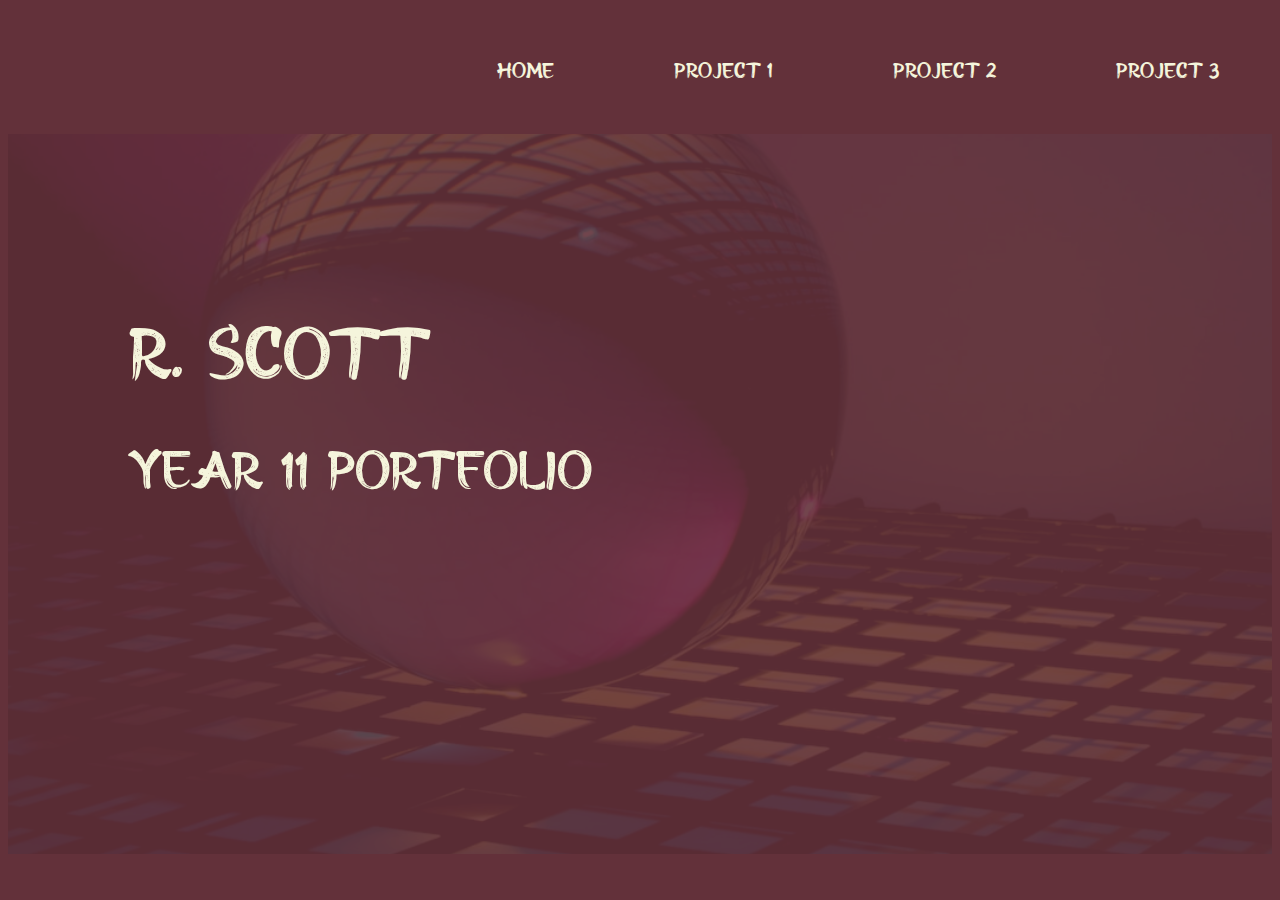
<file: index.html>
<!DOCTYPE html>
<html lang="en">

<head>
    <meta charset="UTF-8">
    <meta name="viewport" content="width=device-width, initial-scale=1.0">
    <title>Year 11 Portfolio</title>
    <link rel="stylesheet" href="style.css"/>
</head>

<body>

    <header>
        <!-- ***** Navigation Bar ***** -->
        <div class="row">
            <nav class="nav" role="navigation">
                <ul class="nav__items">
                    <li class="nav__item"><a href="index.html" class="nav__link">Home</a></li>
                    <li class="nav__item"><a href="project1.html" class="nav__link">Project 1</a></li>
                    <li class="nav__item"><a href="project2.html" class="nav__link">Project 2</a></li>
                    <li class="nav__item"><a href="project3.html" class="nav__link">Project 3</a></li>
                </ul>
            </nav>
        </div>
    </header>

    <main>

        <!-- ***** Title ***** -->
        <div class="header">
            <div class="header__cover">
            <div class="header__text">
                <!-- Put your name here -->
                <h1>R. Scott</h1>
                <h2>Year 11 Portfolio</h2>
            </div>
        </div>
        </div>

     
  
    </main>

</body>

</html>
</file>
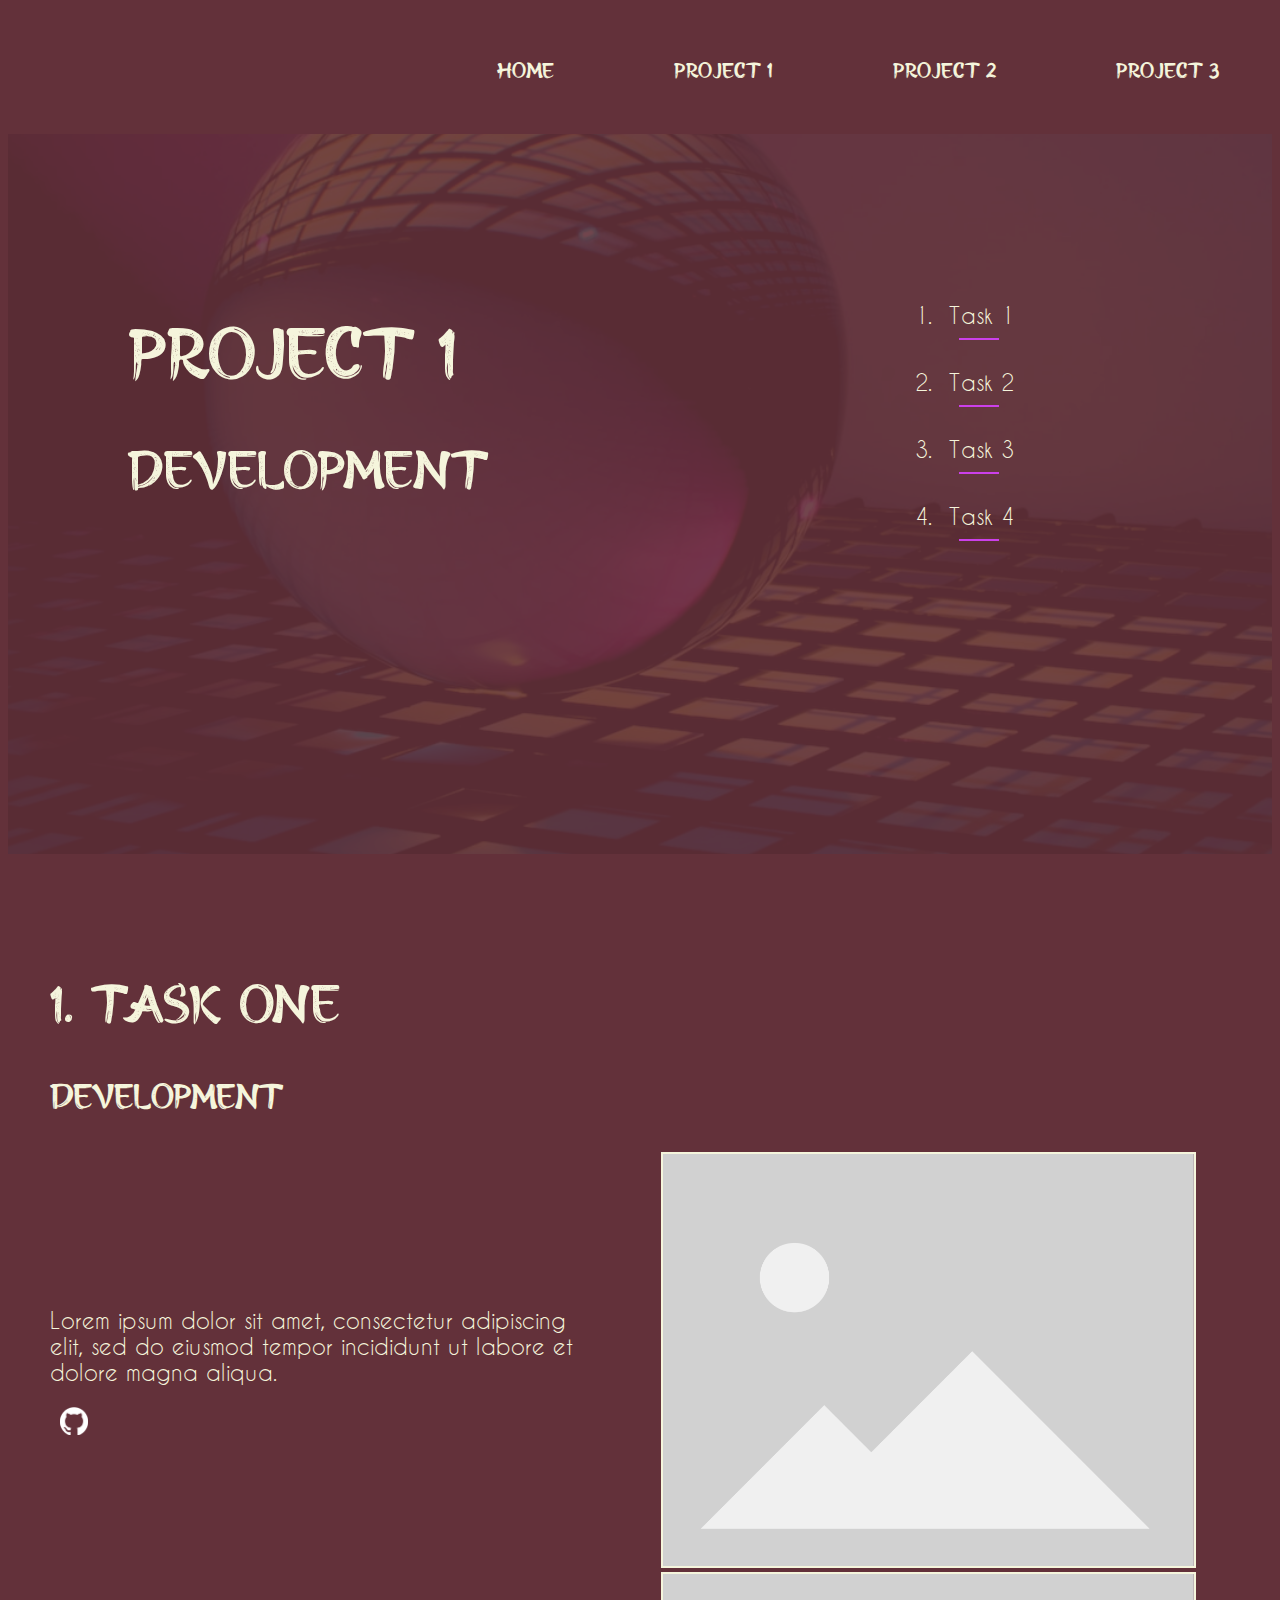
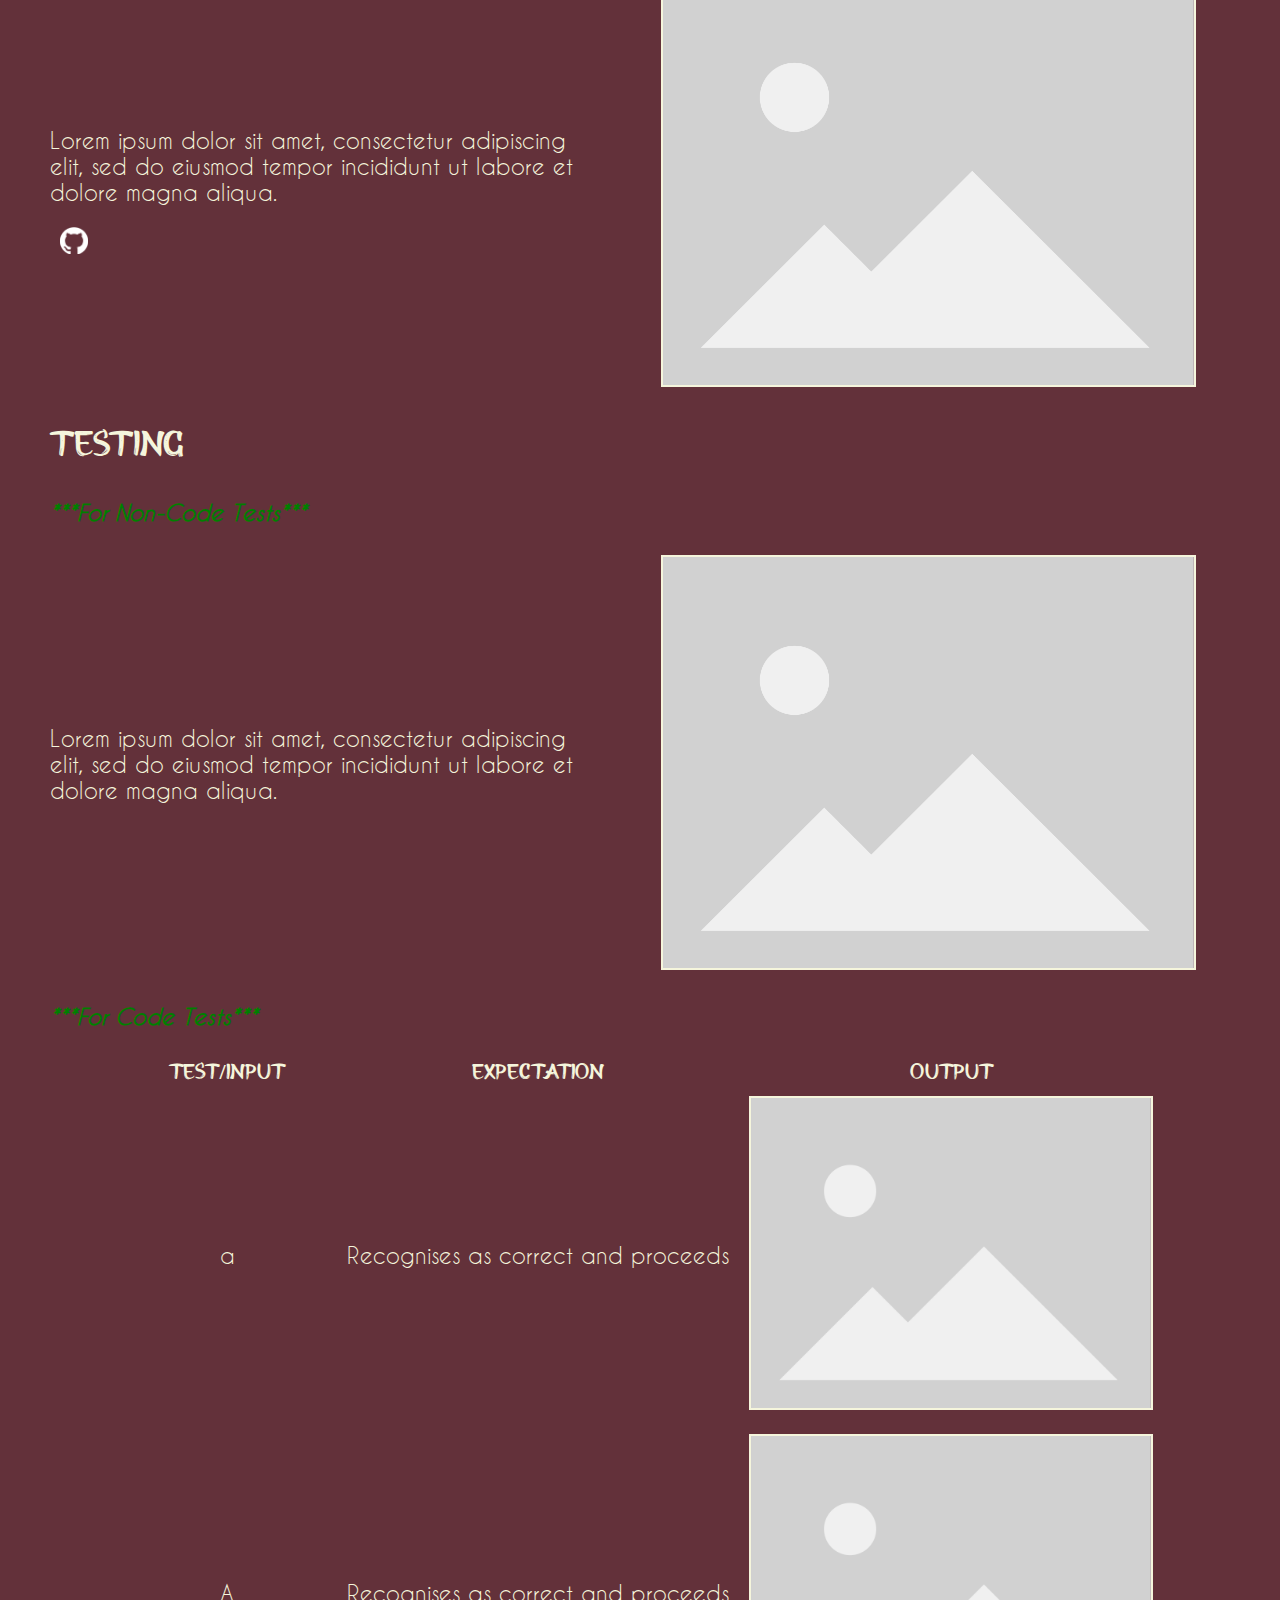
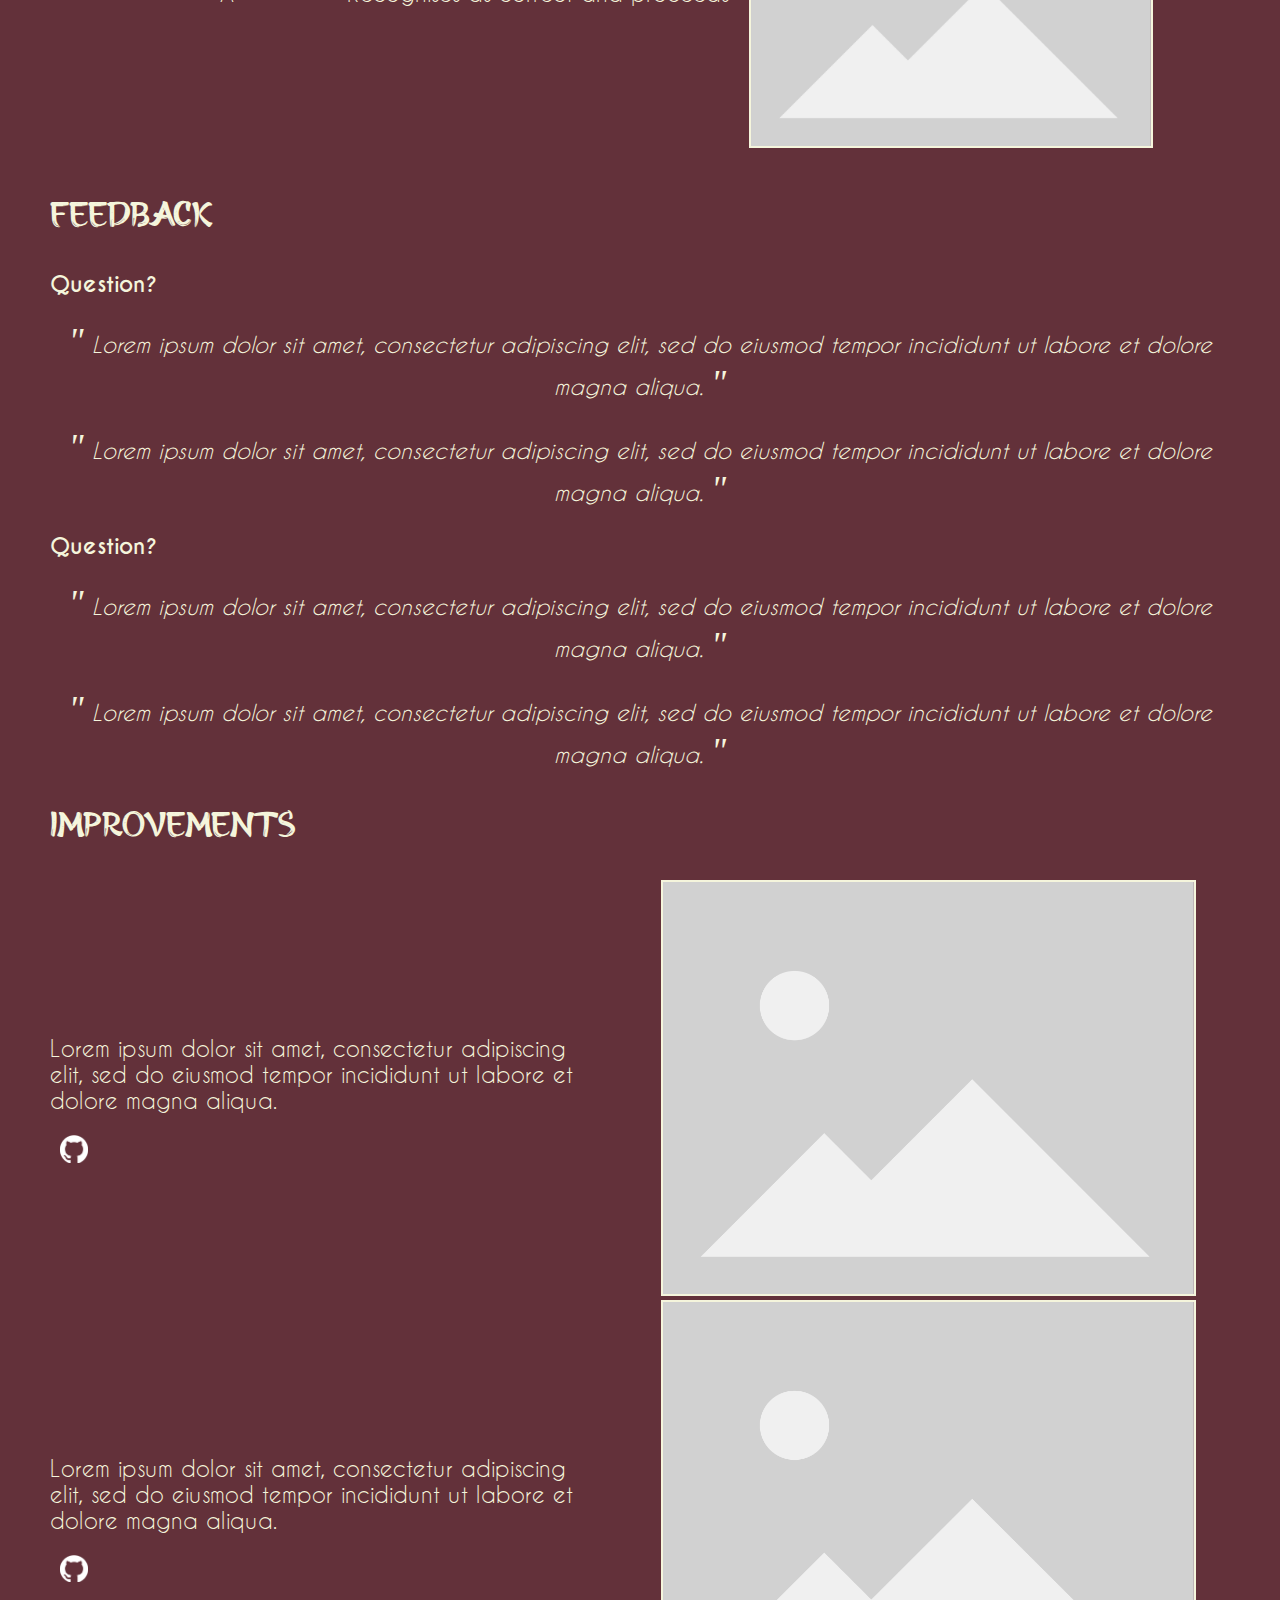
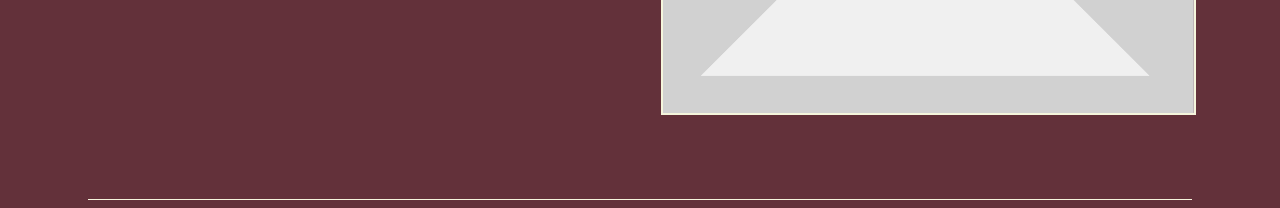
<file: project1-development.html>
<!DOCTYPE html>
<html lang="en">

<head>
  <meta charset="UTF-8">
  <meta name="viewport" content="width=device-width, initial-scale=1.0">
  <title>Project 1</title>
  <link rel="stylesheet" href="style.css" />
</head>

<body>

  <header>
    <!-- ***** Navigation Bar ***** -->
    <div class="row">
      <nav class="nav" role="navigation">
        <ul class="nav__items">
          <li class="nav__item"><a href="index.html" class="nav__link">Home</a></li>
          <li class="nav__item"><a href="project1.html" class="nav__link">Project 1</a></li>
          <li class="nav__item"><a href="project2.html" class="nav__link">Project 2</a></li>
          <li class="nav__item"><a href="project3.html" class="nav__link">Project 3</a></li>
        </ul>
      </nav>
    </div>
  </header>

  <main>
    <!-- ***** Title ***** -->

    <div class="header">
      <div class="header__cover">
        <div class="split-box">

          <div class="header__text">
            <h1>Project 1</h1>
            <h2>Development</h2>
          </div>

          <!-- ***** Contents ***** -->

          <div class="contents">
            <ol>
              <li><a href="#task-1" class="link__text">Task 1</a></li>
              <li><a href="#task-2" class="link__text">Task 2</a></li>
              <li><a href="#task-3" class="link__text">Task 3</a></li>
              <li><a href="#task-4" class="link__text">Task 4</a></li>
            </ol>
          </div>

        </div>
      </div>
    </div>

    <!-- ***** Task 1 ***** -->

    <section id="task-1">
      <div class="row">
        <h2>1. Task One</h2>

        <!-- ***** Development ***** -->
        <div>
          <h3>Development</h3>

          <!-- ***** 1 ***** -->
          <div class="split-box">
            <div class="left-text">
              <p>
                Lorem ipsum dolor sit amet, consectetur adipiscing elit, sed do eiusmod
                tempor incididunt ut labore et dolore magna aliqua.
              </p>

              <div>
                <a href="" title="View Source Code" target="_blank">
                  <img src="./images/github-mark-white.png" class="link__repo" alt="GitHub">
                </a>
              </div>
            </div>

            <div class="right-text">
              <img src="./images/placeholder.png" alt="Project 1" />
            </div>

          </div>

          <!-- ***** 2 ***** -->
          <div class="split-box">
            <div class="left-text">
              <p>
                Lorem ipsum dolor sit amet, consectetur adipiscing elit, sed do eiusmod
                tempor incididunt ut labore et dolore magna aliqua.
              </p>

              <div>
                <a href="" title="View Source Code" target="_blank">
                  <img src="./images/github-mark-white.png" class="link__repo" alt="GitHub">
                </a>
              </div>
            </div>

            <div class="right-text">
              <img src="./images/placeholder.png" alt="Project 1" />
            </div>

          </div>

        </div>

        <!-- ***** Testing ***** -->
        <div>
          <h3>Testing</h3>
<!-- ***** Non-Code ***** -->
          <h4 style="font-style: italic; color: green;">***For Non-Code Tests***</h4>
          <div class="split-box">
            <div class="left-text">
              <p>
                Lorem ipsum dolor sit amet, consectetur adipiscing elit, sed do eiusmod
                tempor incididunt ut labore et dolore magna aliqua.
              </p>
            </div>

            <div class="right-text">
              <img src="./images/placeholder.png" alt="Project 1" />
            </div>

          </div>

          <!-- ***** Code ***** -->
          <h4 style="font-style: italic; color: green;">***For Code Tests***</h4>
          <table>
            <thead>
              <tr>
                <th>Test/Input</th>
                <th>Expectation</th>
                <th>Output</th>
              </tr>
            </thead>
           
            <tr>
              <td>a</td>
              <td>Recognises as correct and proceeds</td>
              <td><img class="output" src="./images/placeholder.png" alt="Project 1" /></td>
            </tr>

            <tr>
              <td>A</td>
              <td>Recognises as correct and proceeds</td>
              <td><img class="output" src="./images/placeholder.png" alt="Project 1" /></td>
            </tr>
          </table>

          
        </div>

        <!-- ***** Feedback ***** -->

        <div>
          <h3>Feedback</h3>

          <div class="question">
            <p class="feedback__question">
              Question?
            </p>
            <p class="feedback__answer">
              Lorem ipsum dolor sit amet, consectetur adipiscing elit, sed do eiusmod
              tempor incididunt ut labore et dolore magna aliqua.
            </p>
            <p class="feedback__answer">
              Lorem ipsum dolor sit amet, consectetur adipiscing elit, sed do eiusmod
              tempor incididunt ut labore et dolore magna aliqua.
            </p>
          </div>

          <div class="question">
            <p class="feedback__question">
              Question?
            </p>
            <p class="feedback__answer">
              Lorem ipsum dolor sit amet, consectetur adipiscing elit, sed do eiusmod
              tempor incididunt ut labore et dolore magna aliqua.
            </p>
            <p class="feedback__answer">
              Lorem ipsum dolor sit amet, consectetur adipiscing elit, sed do eiusmod
              tempor incididunt ut labore et dolore magna aliqua.
            </p>
          </div>


        </div>

        <!-- ***** Improvements ***** -->

        <div>
          <h3>Improvements</h3>

          <!-- ***** 1 ***** -->
          <div class="split-box">
            <div class="left-text">
              <p>
                Lorem ipsum dolor sit amet, consectetur adipiscing elit, sed do eiusmod
                tempor incididunt ut labore et dolore magna aliqua.
              </p>

              <div>
                <a href="" title="View Source Code" target="_blank">
                  <img src="./images/github-mark-white.png" class="link__repo" alt="GitHub">
                </a>
              </div>
            </div>

            <div class="right-text">
              <img src="./images/placeholder.png" alt="Project 1" />
            </div>

          </div>

          <!-- ***** 2 ***** -->
          <div class="split-box">
            <div class="left-text">
              <p>
                Lorem ipsum dolor sit amet, consectetur adipiscing elit, sed do eiusmod
                tempor incididunt ut labore et dolore magna aliqua.
              </p>

              <div>
                <a href="" title="View Source Code" target="_blank">
                  <img src="./images/github-mark-white.png" class="link__repo" alt="GitHub">
                </a>
              </div>
            </div>

            <div class="right-text">
              <img src="./images/placeholder.png" alt="Project 1" />
            </div>

          </div>



        </div>
    </section>

  </main>


</body>

</html>
</file>
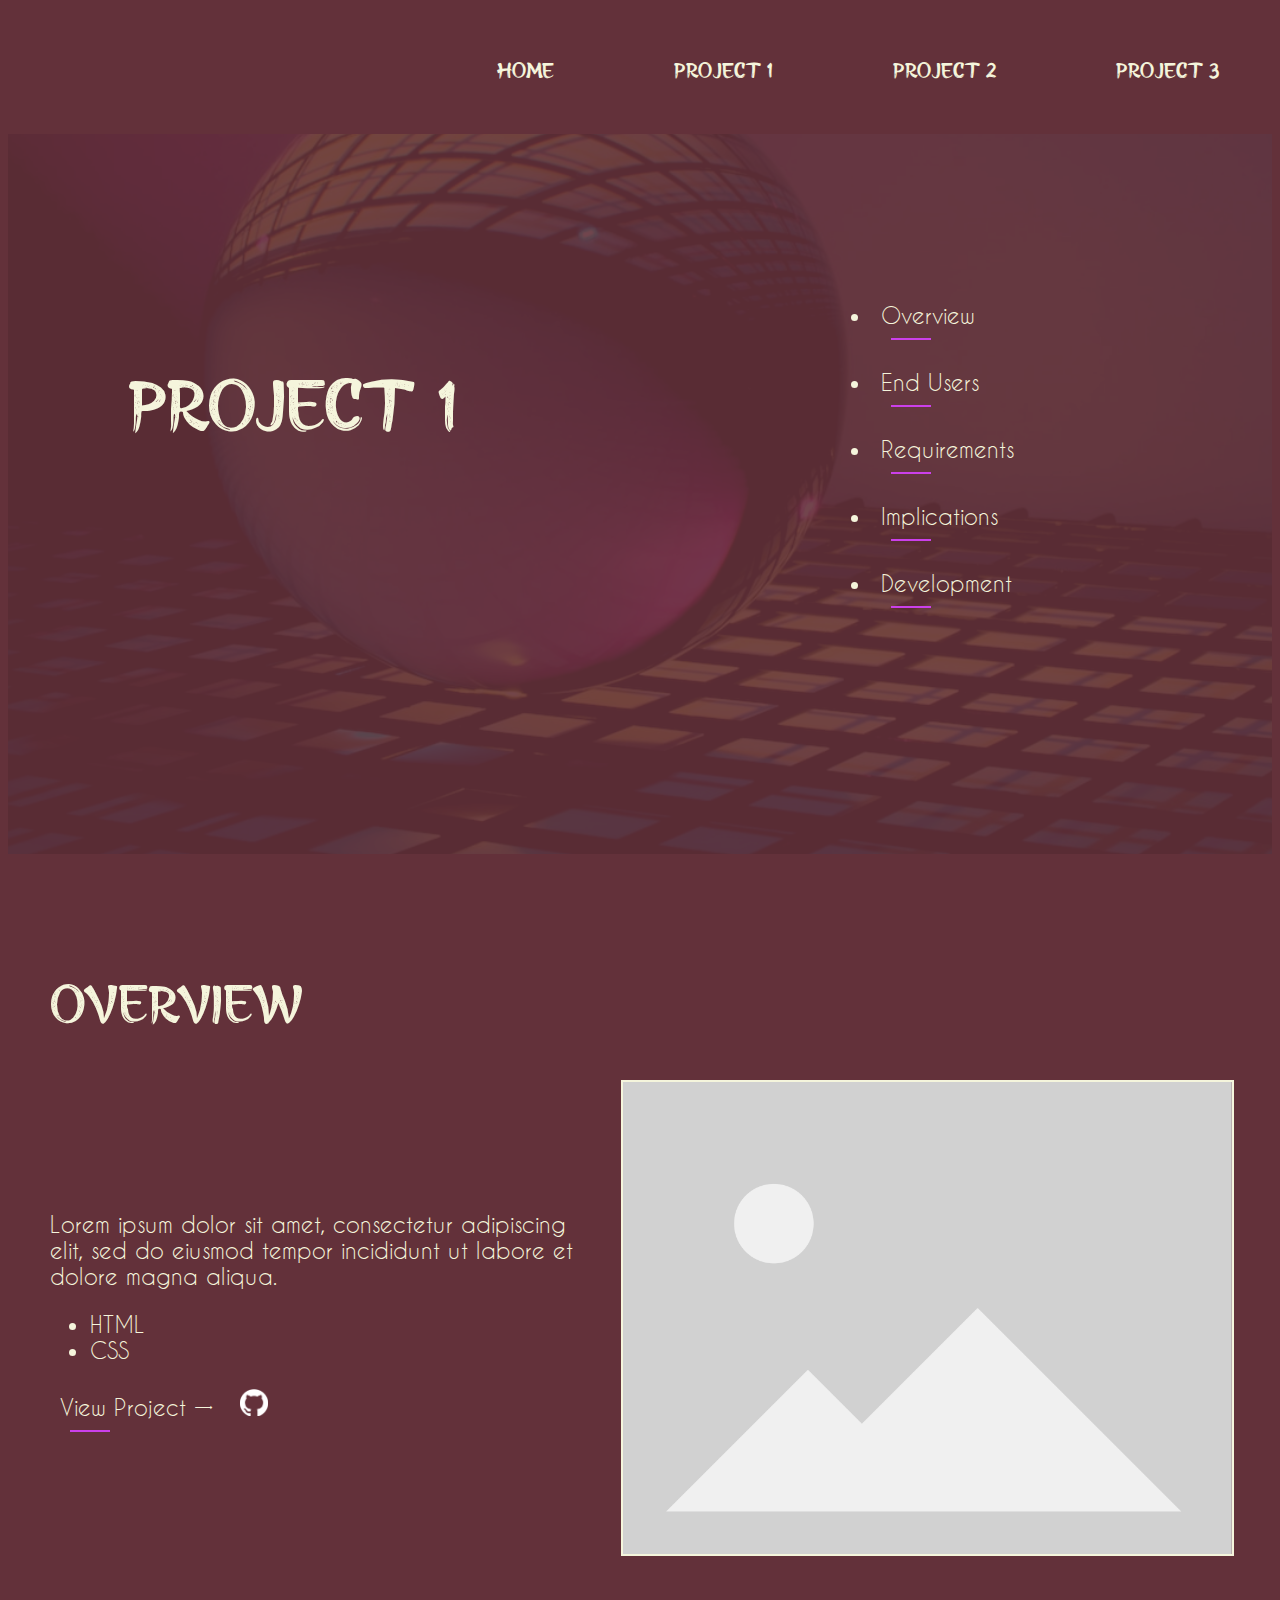
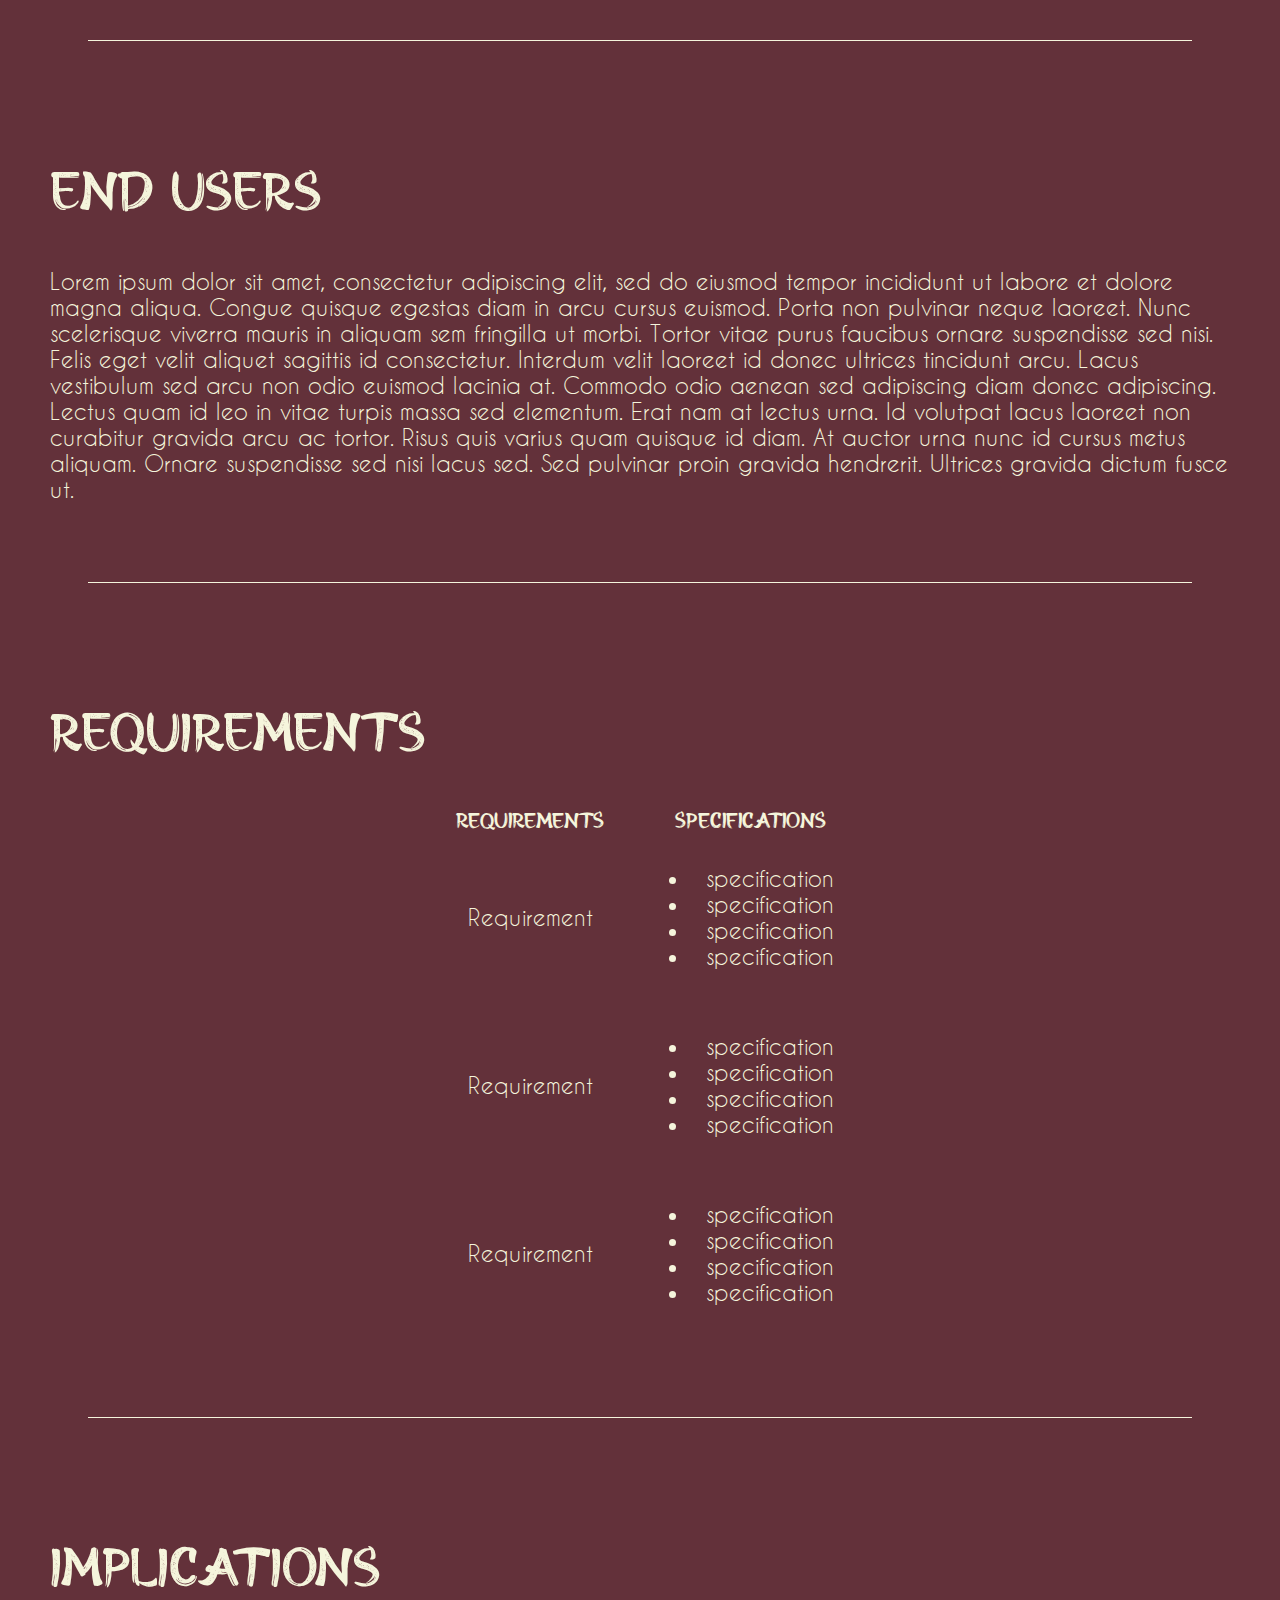
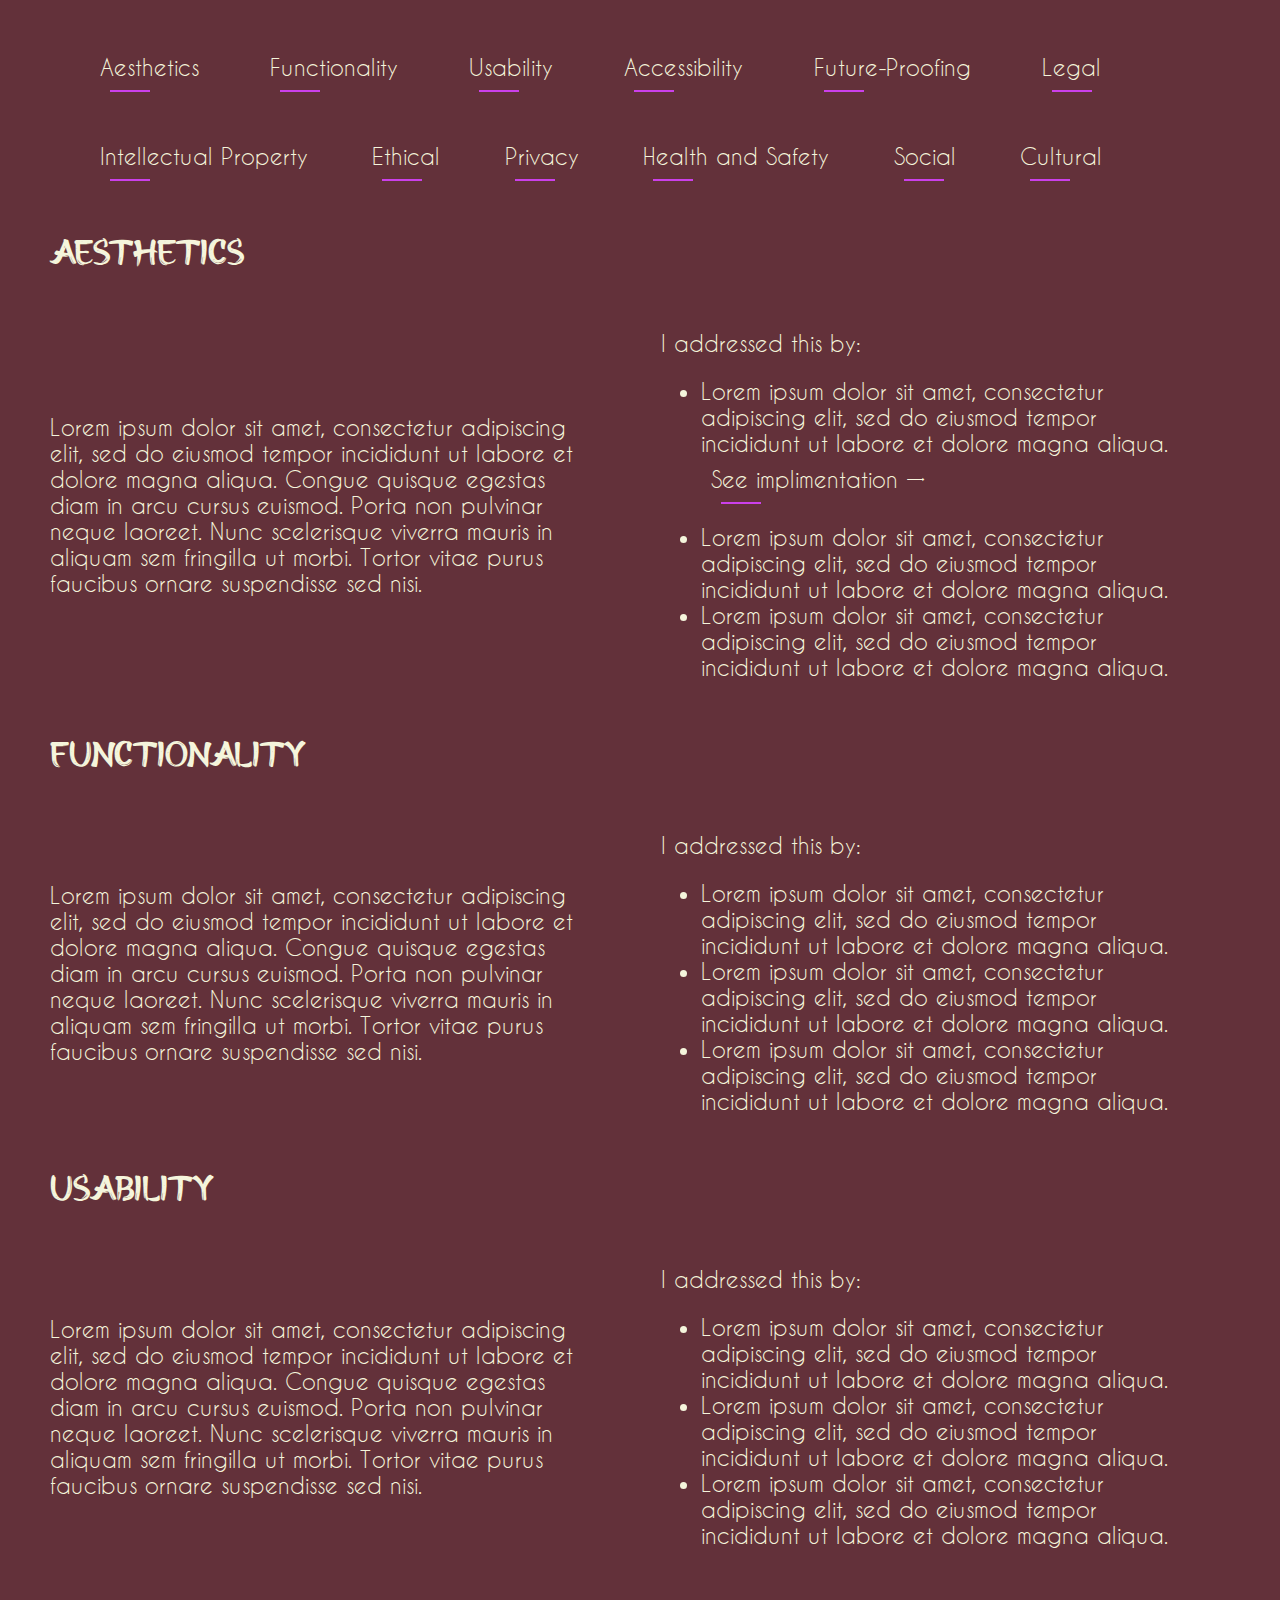
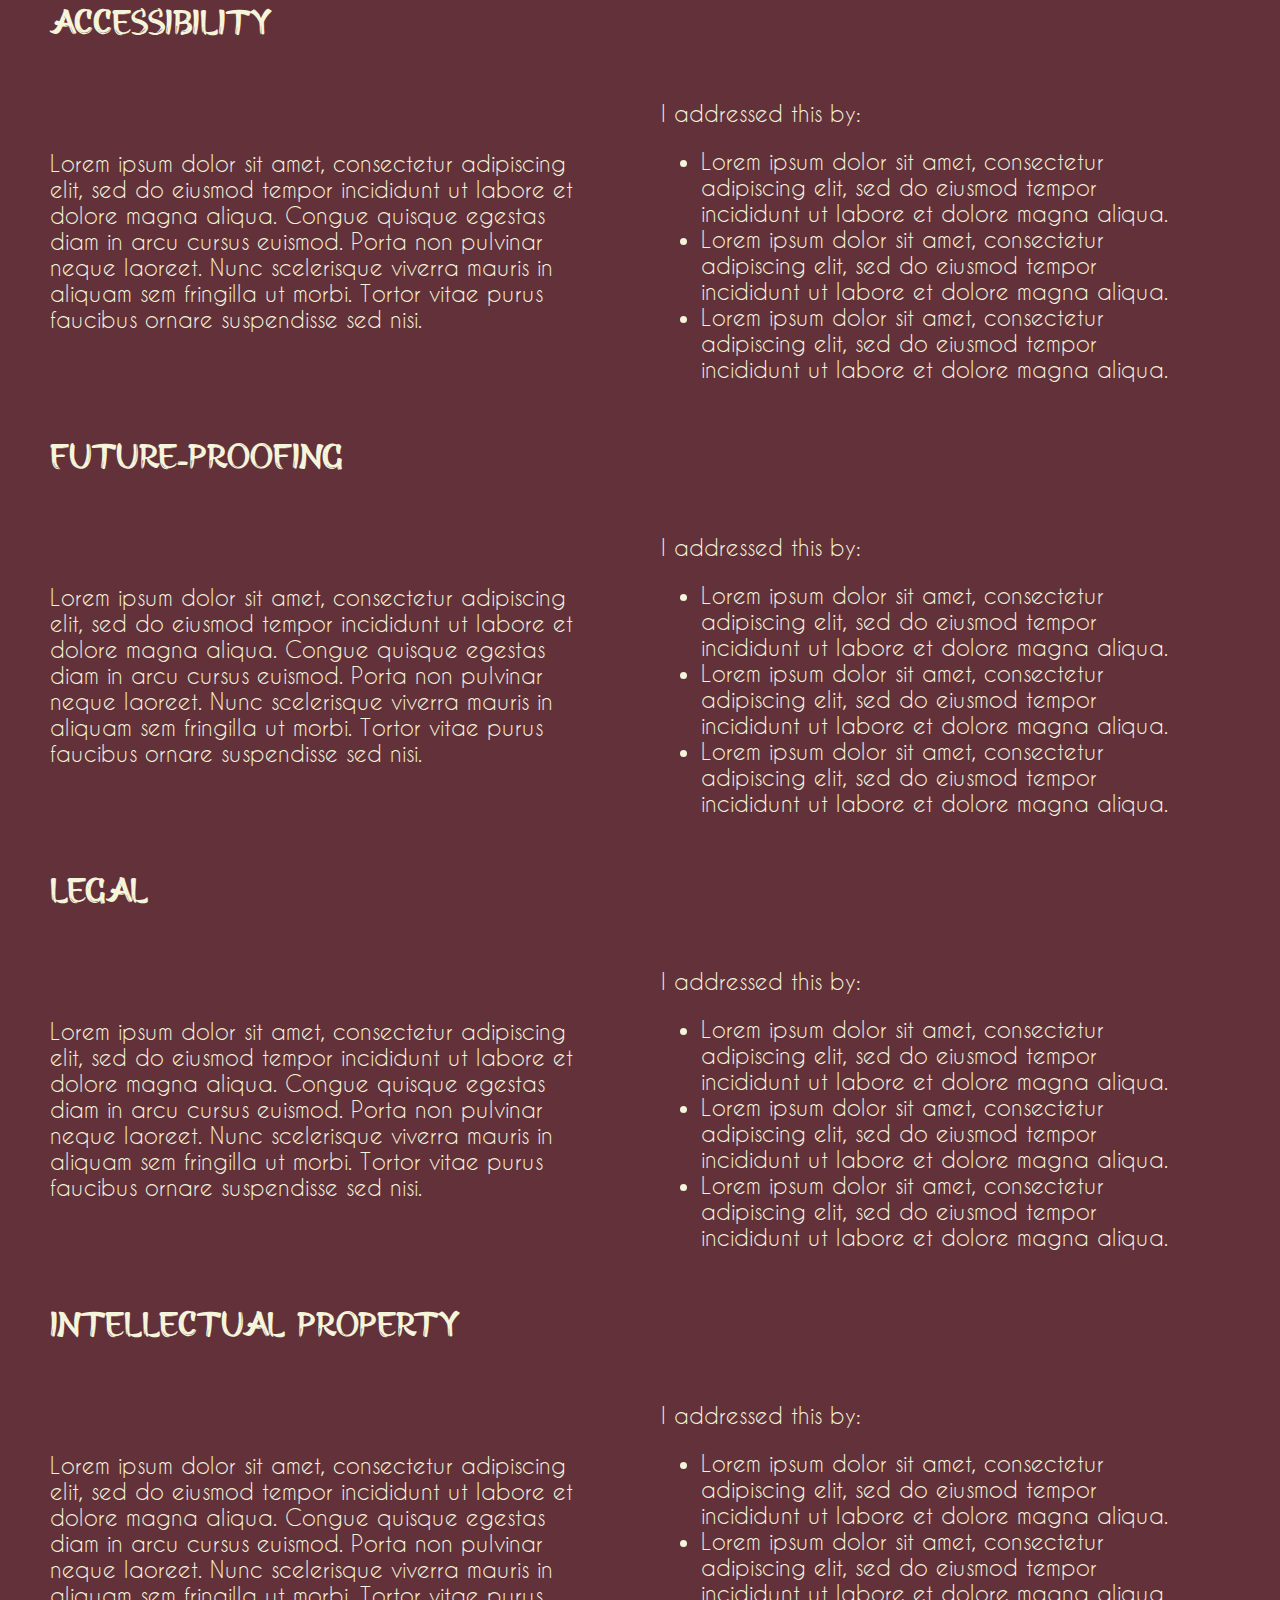
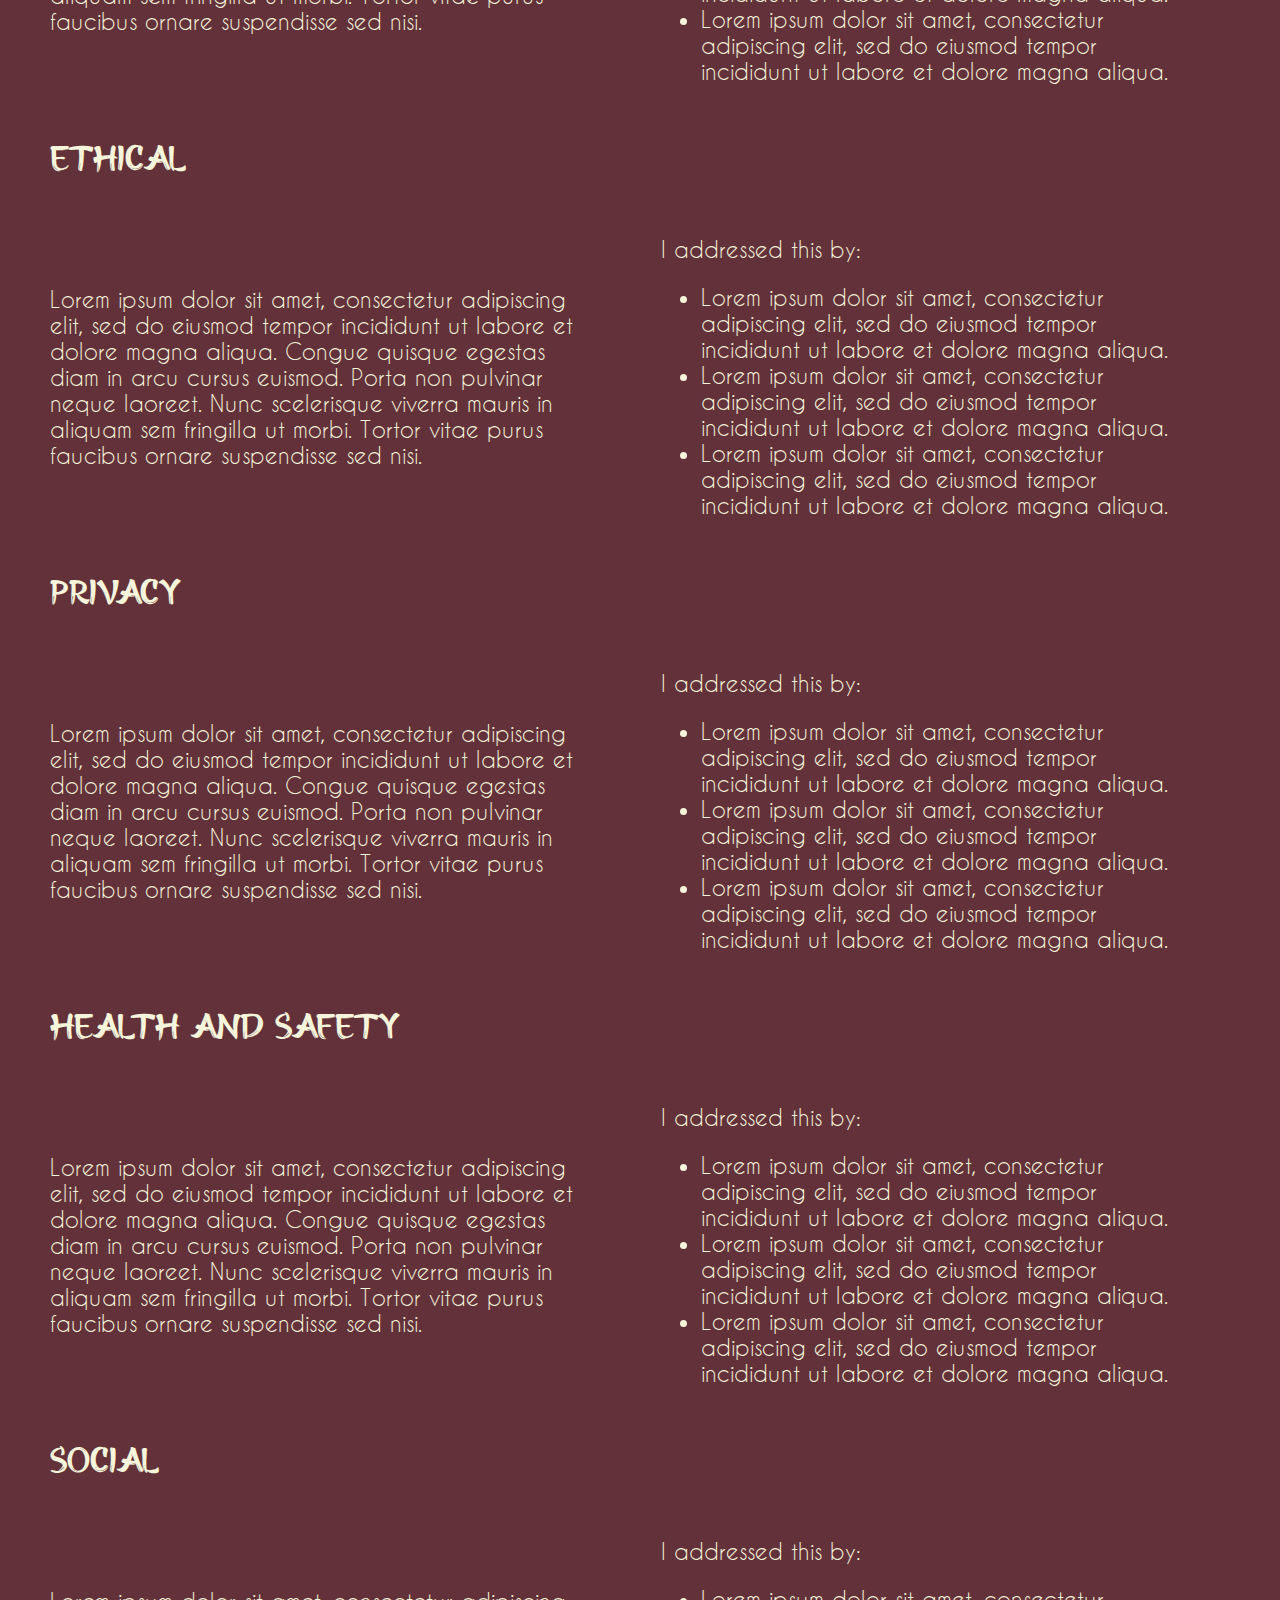
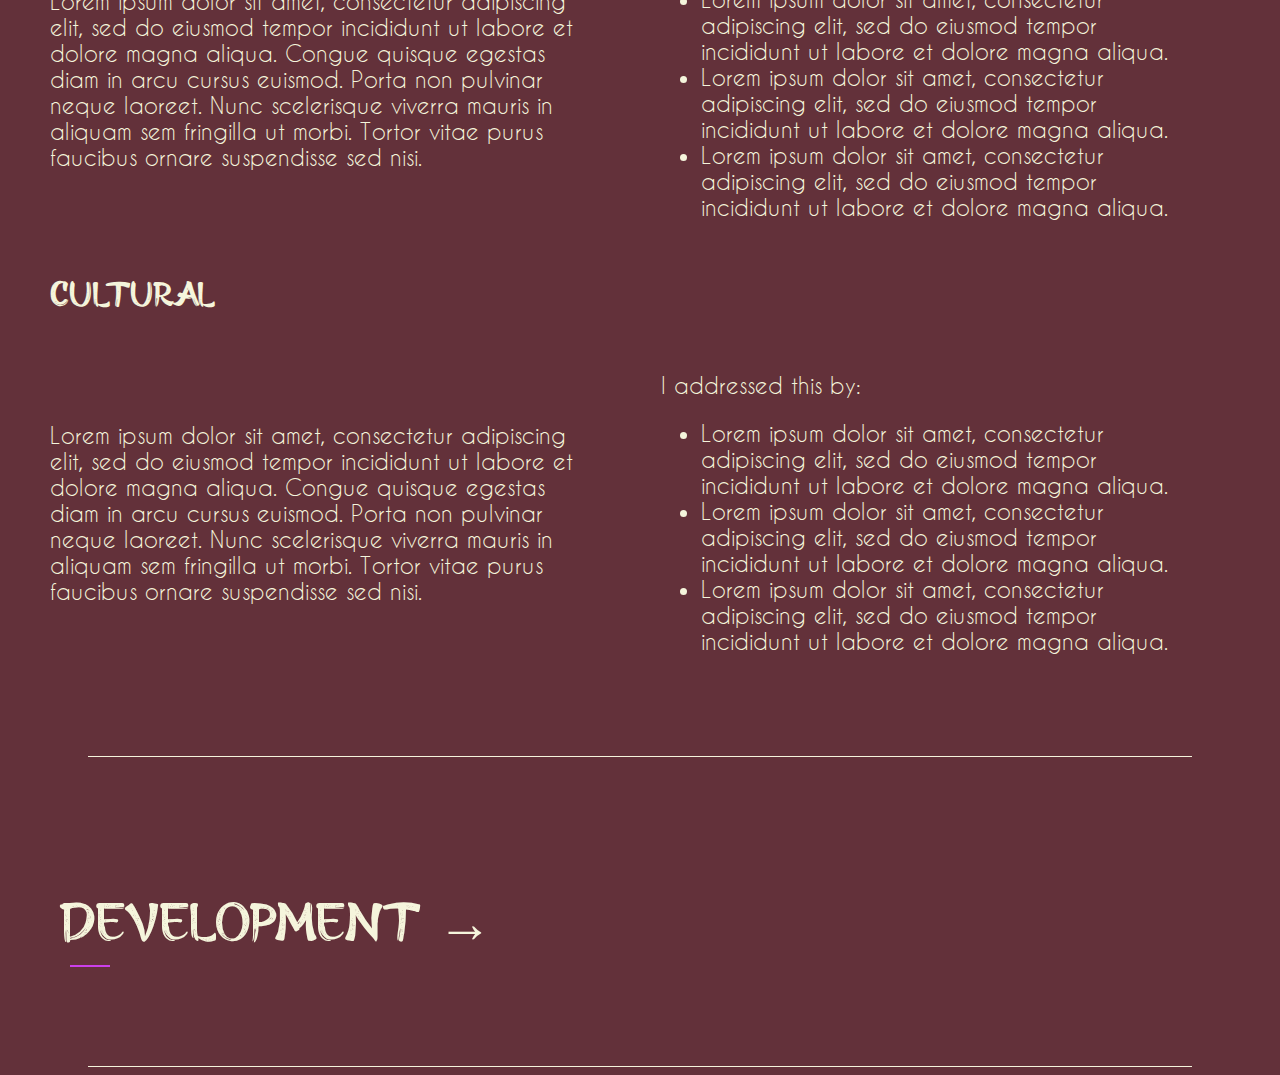
<file: project1.html>
<!DOCTYPE html>
<html lang="en">

<head>
  <meta charset="UTF-8">
  <meta name="viewport" content="width=device-width, initial-scale=1.0">
  <title>Project 1</title>
  <link rel="stylesheet" href="style.css" />
</head>

<body>

  <header role="header">

    <!-- ***** Navigation Bar ***** -->

    <div class="row">
      <nav class="nav" role="navigation">
        <ul class="nav__items">
          <li class="nav__item"><a href="index.html" class="nav__link">Home</a></li>
          <li class="nav__item"><a href="project1.html" class="nav__link">Project 1</a></li>
          <li class="nav__item"><a href="project2.html" class="nav__link">Project 2</a></li>
          <li class="nav__item"><a href="project3.html" class="nav__link">Project 3</a></li>
        </ul>
      </nav>
    </div>

  </header>


  <main role="main">

    <!-- ***** Title ***** -->

    <div class="header">
      <div class="header__cover">
        <div class="split-box">

        <div class="header__text">
          <br>
          <br>
          <h1>Project 1</h1>
        </div>

        <!-- ***** Contents ***** -->

        <div class="contents">
          <ul>
            <li><a href="#overview" class="link__text">Overview</a></li>
            <li><a href="#end-users" class="link__text">End Users</a></li>
            <li><a href="#requirements" class="link__text">Requirements</a></li>
            <li><a href="#implications" class="link__text">Implications</a></li>
            <li><a href="#development" class="link__text">Development</a></li>
          </ul>
        </div>

      </div>
      </div>
    </div>

    <!-- ***** Overview ***** -->

    <section id="overview">
      <div class="row">
        <h2>Overview</h2>
        <div class="split-box">

          <div class="left-text">
            <p>
              Lorem ipsum dolor sit amet, consectetur adipiscing elit, sed do eiusmod
              tempor incididunt ut labore et dolore magna aliqua.
            </p>
            <ul>
              <li>HTML</li>
              <li>CSS</li>
            </ul>

            <div class="final__links">
              <a href="" target="_blank" class="link__text">
                View Project <span>&rarr;</span>
              </a>
              <a href="" title="View Source Code" target="_blank">
                <img src="./images/github-mark-white.png" class="link__repo" alt="GitHub">
              </a>
            </div>

          </div>
          <div class="final__image-box">
            <img src="./images/placeholder.png" alt="Project 1" />
          </div>

        </div>

      </div>
    </section>


    <!-- ***** End Users ***** -->

    <section id="end-users">
      <div class="row">
        <h2>End Users</h2>

        <div>
          <p>
            Lorem ipsum dolor sit amet, consectetur adipiscing elit, sed do eiusmod
            tempor incididunt ut labore et dolore magna aliqua. Congue quisque egestas
            diam in arcu cursus euismod.
            Porta non pulvinar neque laoreet. Nunc scelerisque viverra mauris
            in aliquam sem fringilla ut morbi. Tortor vitae purus faucibus ornare
            suspendisse sed nisi. Felis eget velit aliquet sagittis id consectetur.
            Interdum velit laoreet id donec ultrices tincidunt arcu. Lacus vestibulum
            sed arcu non odio euismod lacinia at. Commodo odio aenean sed adipiscing
            diam donec adipiscing. Lectus quam id leo in vitae turpis massa sed
            elementum. Erat nam at lectus urna. Id volutpat lacus laoreet non
            curabitur gravida arcu ac tortor. Risus quis varius quam quisque id
            diam. At auctor urna nunc id cursus metus aliquam. Ornare suspendisse
            sed nisi lacus sed. Sed pulvinar proin gravida hendrerit. Ultrices
            gravida dictum fusce ut.
          </p>
        </div>

      </div>
    </section>

    <!-- ***** Requirements ***** -->

    <section id="requirements">
      <div class="row">
        <h2>Requirements</h2>

        <div>

        
        <table>
          <thead>
            <tr>
              <th>Requirements</th>
              <th>Specifications</th>
            </tr>
          </thead>
         
          <tr>
            <td>Requirement</td>
            <td>
              <ul>
                <li>specification</li>
                <li>specification</li>
                <li>specification</li>
                <li>specification</li>
              </ul>
            </td>
          </tr>

          <tr>
            <td>Requirement</td>
            <td>
              <ul>
                <li>specification</li>
                <li>specification</li>
                <li>specification</li>
                <li>specification</li>
              </ul>
            </td>
          </tr>

          <tr>
            <td>Requirement</td>
            <td>
              <ul>
                <li>specification</li>
                <li>specification</li>
                <li>specification</li>
                <li>specification</li>
              </ul>
            </td>
          </tr>
        </table>

      </div>

      </div>
    </section>


    <!-- ***** Implications ***** -->

    <section id="implications">
      <div class="row">
        <h2>Implications</h2>

        <div>
          <ul class="nav__items implications__content">
            <li><a href="#aesthetics" class="link__text">Aesthetics</a></li>
            <li><a href="#functionality" class="link__text">Functionality</a></li>
            <li><a href="#usability" class="link__text">Usability</a></li>
            <li><a href="#accessibility" class="link__text">Accessibility</a></li>
            <li><a href="#future-proofing" class="link__text">Future-Proofing</a></li>
            <li><a href="#legal" class="link__text">Legal</a></li>          
          </ul>
          <ul class="nav__items implications__content">
            <li><a href="#intellectual-property" class="link__text">Intellectual Property</a></li>
            <li><a href="#ethical" class="link__text">Ethical</a></li>
            <li><a href="#privacy" class="link__text">Privacy</a></li>
            <li><a href="#health-safety" class="link__text">Health and Safety</a></li>
            <li><a href="#social" class="link__text">Social</a></li>
            <li><a href="#cultural" class="link__text">Cultural</a></li>
          </ul>
        </div>

        <div class="implication" id="aesthetics">
          <h3>Aesthetics</h3>
          <div class="split-box">

            <div class="left-text">
              <p>
                Lorem ipsum dolor sit amet, consectetur adipiscing elit, sed do eiusmod
                tempor incididunt ut labore et dolore magna aliqua. Congue quisque egestas
                diam in arcu cursus euismod.
                Porta non pulvinar neque laoreet. Nunc scelerisque viverra mauris
                in aliquam sem fringilla ut morbi. Tortor vitae purus faucibus ornare
                suspendisse sed nisi. 
              </p>
            </div>

            <div class="right-text">
              <p>I addressed this by:</p>
              <ul>
                <li>Lorem ipsum dolor sit amet, consectetur adipiscing elit, sed do eiusmod
                  tempor incididunt ut labore et dolore magna aliqua.
                <a class="link__text">See implimentation <span>&rarr;</span></a></li>
                <li>Lorem ipsum dolor sit amet, consectetur adipiscing elit, sed do eiusmod
                  tempor incididunt ut labore et dolore magna aliqua.</li>
                <li>Lorem ipsum dolor sit amet, consectetur adipiscing elit, sed do eiusmod
                  tempor incididunt ut labore et dolore magna aliqua.</li>
              </ul>
            </div>

          </div>
        </div>

        <div class="implication" id="functionality">
          <h3>Functionality</h3>
          <div class="split-box">

            <div class="left-text">
              <p>
                Lorem ipsum dolor sit amet, consectetur adipiscing elit, sed do eiusmod
                tempor incididunt ut labore et dolore magna aliqua. Congue quisque egestas
                diam in arcu cursus euismod.
                Porta non pulvinar neque laoreet. Nunc scelerisque viverra mauris
                in aliquam sem fringilla ut morbi. Tortor vitae purus faucibus ornare
                suspendisse sed nisi. 
              </p>
            </div>

            <div class="right-text">
              <p>I addressed this by:</p>
              <ul>
                <li>Lorem ipsum dolor sit amet, consectetur adipiscing elit, sed do eiusmod
                  tempor incididunt ut labore et dolore magna aliqua.</li>
                <li>Lorem ipsum dolor sit amet, consectetur adipiscing elit, sed do eiusmod
                  tempor incididunt ut labore et dolore magna aliqua.</li>
                <li>Lorem ipsum dolor sit amet, consectetur adipiscing elit, sed do eiusmod
                  tempor incididunt ut labore et dolore magna aliqua.</li>
              </ul>
            </div>

          </div>
        </div>

        <div class="implication" id="usability">
          <h3>Usability</h3>
          <div class="split-box">

            <div class="left-text">
              <p>
                Lorem ipsum dolor sit amet, consectetur adipiscing elit, sed do eiusmod
                tempor incididunt ut labore et dolore magna aliqua. Congue quisque egestas
                diam in arcu cursus euismod.
                Porta non pulvinar neque laoreet. Nunc scelerisque viverra mauris
                in aliquam sem fringilla ut morbi. Tortor vitae purus faucibus ornare
                suspendisse sed nisi. 
              </p>
            </div>

            <div class="right-text">
              <p>I addressed this by:</p>
              <ul>
                <li>Lorem ipsum dolor sit amet, consectetur adipiscing elit, sed do eiusmod
                  tempor incididunt ut labore et dolore magna aliqua.</li>
                <li>Lorem ipsum dolor sit amet, consectetur adipiscing elit, sed do eiusmod
                  tempor incididunt ut labore et dolore magna aliqua.</li>
                <li>Lorem ipsum dolor sit amet, consectetur adipiscing elit, sed do eiusmod
                  tempor incididunt ut labore et dolore magna aliqua.</li>
              </ul>
            </div>

          </div>
        </div>

        <div class="implication" id="accessibility">
          <h3>Accessibility</h3>
          <div class="split-box">

            <div class="left-text">
              <p>
                Lorem ipsum dolor sit amet, consectetur adipiscing elit, sed do eiusmod
                tempor incididunt ut labore et dolore magna aliqua. Congue quisque egestas
                diam in arcu cursus euismod.
                Porta non pulvinar neque laoreet. Nunc scelerisque viverra mauris
                in aliquam sem fringilla ut morbi. Tortor vitae purus faucibus ornare
                suspendisse sed nisi. 
              </p>
            </div>

            <div class="right-text">
              <p>I addressed this by:</p>
              <ul>
                <li>Lorem ipsum dolor sit amet, consectetur adipiscing elit, sed do eiusmod
                  tempor incididunt ut labore et dolore magna aliqua.</li>
                <li>Lorem ipsum dolor sit amet, consectetur adipiscing elit, sed do eiusmod
                  tempor incididunt ut labore et dolore magna aliqua.</li>
                <li>Lorem ipsum dolor sit amet, consectetur adipiscing elit, sed do eiusmod
                  tempor incididunt ut labore et dolore magna aliqua.</li>
              </ul>
            </div>

          </div>
        </div>

        <div class="implication" id="future-proofing">
          <h3>Future-Proofing</h3>
          <div class="split-box">

            <div class="left-text">
              <p>
                Lorem ipsum dolor sit amet, consectetur adipiscing elit, sed do eiusmod
                tempor incididunt ut labore et dolore magna aliqua. Congue quisque egestas
                diam in arcu cursus euismod.
                Porta non pulvinar neque laoreet. Nunc scelerisque viverra mauris
                in aliquam sem fringilla ut morbi. Tortor vitae purus faucibus ornare
                suspendisse sed nisi. 
              </p>
            </div>

            <div class="right-text">
              <p>I addressed this by:</p>
              <ul>
                <li>Lorem ipsum dolor sit amet, consectetur adipiscing elit, sed do eiusmod
                  tempor incididunt ut labore et dolore magna aliqua.</li>
                <li>Lorem ipsum dolor sit amet, consectetur adipiscing elit, sed do eiusmod
                  tempor incididunt ut labore et dolore magna aliqua.</li>
                <li>Lorem ipsum dolor sit amet, consectetur adipiscing elit, sed do eiusmod
                  tempor incididunt ut labore et dolore magna aliqua.</li>
              </ul>
            </div>

          </div>
        </div>



        <div class="implication" id="legal">
          <h3>Legal</h3>
          <div class="split-box">

            <div class="left-text">
              <p>
                Lorem ipsum dolor sit amet, consectetur adipiscing elit, sed do eiusmod
                tempor incididunt ut labore et dolore magna aliqua. Congue quisque egestas
                diam in arcu cursus euismod.
                Porta non pulvinar neque laoreet. Nunc scelerisque viverra mauris
                in aliquam sem fringilla ut morbi. Tortor vitae purus faucibus ornare
                suspendisse sed nisi. 
              </p>
            </div>

            <div class="right-text">
              <p>I addressed this by:</p>
              <ul>
                <li>Lorem ipsum dolor sit amet, consectetur adipiscing elit, sed do eiusmod
                  tempor incididunt ut labore et dolore magna aliqua.</li>
                <li>Lorem ipsum dolor sit amet, consectetur adipiscing elit, sed do eiusmod
                  tempor incididunt ut labore et dolore magna aliqua.</li>
                <li>Lorem ipsum dolor sit amet, consectetur adipiscing elit, sed do eiusmod
                  tempor incididunt ut labore et dolore magna aliqua.</li>
              </ul>
            </div>

          </div>
        </div>

        <div class="implication" id="intellectual-property">
          <h3>Intellectual Property</h3>
          <div class="split-box">

            <div class="left-text">
              <p>
                Lorem ipsum dolor sit amet, consectetur adipiscing elit, sed do eiusmod
                tempor incididunt ut labore et dolore magna aliqua. Congue quisque egestas
                diam in arcu cursus euismod.
                Porta non pulvinar neque laoreet. Nunc scelerisque viverra mauris
                in aliquam sem fringilla ut morbi. Tortor vitae purus faucibus ornare
                suspendisse sed nisi. 
              </p>
            </div>

            <div class="right-text">
              <p>I addressed this by:</p>
              <ul>
                <li>Lorem ipsum dolor sit amet, consectetur adipiscing elit, sed do eiusmod
                  tempor incididunt ut labore et dolore magna aliqua.</li>
                <li>Lorem ipsum dolor sit amet, consectetur adipiscing elit, sed do eiusmod
                  tempor incididunt ut labore et dolore magna aliqua.</li>
                <li>Lorem ipsum dolor sit amet, consectetur adipiscing elit, sed do eiusmod
                  tempor incididunt ut labore et dolore magna aliqua.</li>
              </ul>
            </div>

          </div>
        </div>

        <div class="implication" id="ethical">
          <h3>Ethical</h3>
          <div class="split-box">

            <div class="left-text">
              <p>
                Lorem ipsum dolor sit amet, consectetur adipiscing elit, sed do eiusmod
                tempor incididunt ut labore et dolore magna aliqua. Congue quisque egestas
                diam in arcu cursus euismod.
                Porta non pulvinar neque laoreet. Nunc scelerisque viverra mauris
                in aliquam sem fringilla ut morbi. Tortor vitae purus faucibus ornare
                suspendisse sed nisi. 
              </p>
            </div>

            <div class="right-text">
              <p>I addressed this by:</p>
              <ul>
                <li>Lorem ipsum dolor sit amet, consectetur adipiscing elit, sed do eiusmod
                  tempor incididunt ut labore et dolore magna aliqua.</li>
                <li>Lorem ipsum dolor sit amet, consectetur adipiscing elit, sed do eiusmod
                  tempor incididunt ut labore et dolore magna aliqua.</li>
                <li>Lorem ipsum dolor sit amet, consectetur adipiscing elit, sed do eiusmod
                  tempor incididunt ut labore et dolore magna aliqua.</li>
              </ul>
            </div>

          </div>
        </div>

        <div class="implication" id="privacy">
          <h3>Privacy</h3>
          <div class="split-box">

            <div class="left-text">
              <p>
                Lorem ipsum dolor sit amet, consectetur adipiscing elit, sed do eiusmod
                tempor incididunt ut labore et dolore magna aliqua. Congue quisque egestas
                diam in arcu cursus euismod.
                Porta non pulvinar neque laoreet. Nunc scelerisque viverra mauris
                in aliquam sem fringilla ut morbi. Tortor vitae purus faucibus ornare
                suspendisse sed nisi. 
              </p>
            </div>

            <div class="right-text">
              <p>I addressed this by:</p>
              <ul>
                <li>Lorem ipsum dolor sit amet, consectetur adipiscing elit, sed do eiusmod
                  tempor incididunt ut labore et dolore magna aliqua.</li>
                <li>Lorem ipsum dolor sit amet, consectetur adipiscing elit, sed do eiusmod
                  tempor incididunt ut labore et dolore magna aliqua.</li>
                <li>Lorem ipsum dolor sit amet, consectetur adipiscing elit, sed do eiusmod
                  tempor incididunt ut labore et dolore magna aliqua.</li>
              </ul>
            </div>

          </div>
        </div>

        <div class="implication" id="health-safety">
          <h3>Health and Safety</h3>
          <div class="split-box">

            <div class="left-text">
              <p>
                Lorem ipsum dolor sit amet, consectetur adipiscing elit, sed do eiusmod
                tempor incididunt ut labore et dolore magna aliqua. Congue quisque egestas
                diam in arcu cursus euismod.
                Porta non pulvinar neque laoreet. Nunc scelerisque viverra mauris
                in aliquam sem fringilla ut morbi. Tortor vitae purus faucibus ornare
                suspendisse sed nisi. 
              </p>
            </div>

            <div class="right-text">
              <p>I addressed this by:</p>
              <ul>
                <li>Lorem ipsum dolor sit amet, consectetur adipiscing elit, sed do eiusmod
                  tempor incididunt ut labore et dolore magna aliqua.</li>
                <li>Lorem ipsum dolor sit amet, consectetur adipiscing elit, sed do eiusmod
                  tempor incididunt ut labore et dolore magna aliqua.</li>
                <li>Lorem ipsum dolor sit amet, consectetur adipiscing elit, sed do eiusmod
                  tempor incididunt ut labore et dolore magna aliqua.</li>
              </ul>
            </div>

          </div>
        </div>

        <div class="implication" id="social">
          <h3>Social</h3>
          <div class="split-box">

            <div class="left-text">
              <p>
                Lorem ipsum dolor sit amet, consectetur adipiscing elit, sed do eiusmod
                tempor incididunt ut labore et dolore magna aliqua. Congue quisque egestas
                diam in arcu cursus euismod.
                Porta non pulvinar neque laoreet. Nunc scelerisque viverra mauris
                in aliquam sem fringilla ut morbi. Tortor vitae purus faucibus ornare
                suspendisse sed nisi. 
              </p>
            </div>

            <div class="right-text">
              <p>I addressed this by:</p>
              <ul>
                <li>Lorem ipsum dolor sit amet, consectetur adipiscing elit, sed do eiusmod
                  tempor incididunt ut labore et dolore magna aliqua.</li>
                <li>Lorem ipsum dolor sit amet, consectetur adipiscing elit, sed do eiusmod
                  tempor incididunt ut labore et dolore magna aliqua.</li>
                <li>Lorem ipsum dolor sit amet, consectetur adipiscing elit, sed do eiusmod
                  tempor incididunt ut labore et dolore magna aliqua.</li>
              </ul>
            </div>

          </div>
        </div>

        <div class="implication" id="cultural">
          <h3>Cultural</h3>
          <div class="split-box">

            <div class="left-text">
              <p>
                Lorem ipsum dolor sit amet, consectetur adipiscing elit, sed do eiusmod
                tempor incididunt ut labore et dolore magna aliqua. Congue quisque egestas
                diam in arcu cursus euismod.
                Porta non pulvinar neque laoreet. Nunc scelerisque viverra mauris
                in aliquam sem fringilla ut morbi. Tortor vitae purus faucibus ornare
                suspendisse sed nisi. 
              </p>
            </div>

            <div class="right-text">
              <p>I addressed this by:</p>
              <ul>
                <li>Lorem ipsum dolor sit amet, consectetur adipiscing elit, sed do eiusmod
                  tempor incididunt ut labore et dolore magna aliqua.</li>
                <li>Lorem ipsum dolor sit amet, consectetur adipiscing elit, sed do eiusmod
                  tempor incididunt ut labore et dolore magna aliqua.</li>
                <li>Lorem ipsum dolor sit amet, consectetur adipiscing elit, sed do eiusmod
                  tempor incididunt ut labore et dolore magna aliqua.</li>
              </ul>
            </div>

          </div>
        </div>

      </div>
    </section>

    <!-- ***** Development ***** -->

    <section id="development">
      <div class="row">
        <h2><a class= "link__text" href="project1-development.html">Development <span>&rarr;</span></a></h2>
      </div>
    </section>

  </main>

</body>

</html>
</file>
<file: style.css>
/* --------------------------------------- */
/* ----- Global Variables ----- */
/* --------------------------------------- */
:root {
    /* ----- font sizes ----- */
    --font-size-small: 16px;
    --font-size-normal: 22px;
    --font-size-medium: 28px;
    --font-size-medium-1: 36px;
    --font-size-large: 55px;
    --font-size-huge: 75px;

    /* ----- colours ----- */
    --primary: rgb(99,49,58);
    --primary-transparent: rgba(99,49,58, 0.9);
    --secondary: rgb(203, 64, 234);
    --text-colour: beige;

    --border-light: 1px solid beige;

    /* ----- padding ----- */
    --padding-small: 10px;
    --padding-normal: 20px;
    --padding-medium: 40px;
    --padding-huge: 80px;

    /* ----- container sizes ----- */
    --container-max-width: 1180px;
    --container-normal-width: 800px;
    --container-medium-width: 700px; 
    --container-small-width: 500px;
}

/* --------------------------------------- */
/* ----- Fonts ----- */
/* --------------------------------------- */

@font-face {
    font-family: 'Hiromisake';
    font-style: normal;
    font-weight: 900;
    src: url('./fonts/HIROMISAKE.ttf');
}

@font-face {
    font-family: 'CaviarDreams';
    font-style: normal;
    font-weight: 100;
    src: url('./fonts/CaviarDreams.ttf');
}

@font-face {
    font-family: 'CaviarDreamsBold';
    font-style: bold;
    font-weight: 1000;
    src: url('./fonts/CaviarDreams_Bold.ttf');
}

/* --------------------------------------- */
/* ----- Basic Setup ----- */
/* --------------------------------------- */

html {
    scroll-behavior: smooth;
}

body {
    background: var(--primary);
    color: var(--text-colour);
    font-family: 'CaviarDreams';
    font-size: var(--font-size-normal);
}

h1, h2, h3, header {
    font-family: 'Hiromisake';
}

h1 {
    font-size: var(--font-size-huge);
}

h2 {
    font-size: var(--font-size-large);
}

h3 {
    font-size: var(--font-size-medium-1);
}

header {
    left: 0;
    right: 0;
    font-size: var(--font-size-normal);
    background: var(--primary);
    z-index: 2;
}



img {
    max-width: 100%;
    object-fit: contain;
    border: 2px solid var(--text-colour);
    margin: auto;
}

/* --------------------------------------- */
/* ----- Buttons and Links ----- */
/* --------------------------------------- */

a {
    color: var(--secondary);
    transition: all .5s;
    outline: 2px solid transparent;
}

.link__text {
    position: relative;
    display: inline-block;
    padding: .6rem;
    color: inherit;
    text-decoration: none;
}

.link__text::after {
content: '';
display: block;
height: 2px;
width: var(--padding-medium);
background: var(--secondary);
margin: var(--padding-small);
}

.link__text:hover {
    color: var(--secondary);
    transform: scale(1.2);
}

.link__repo {
    height: var(--font-size-medium);
    width: var(--font-size-medium);
    margin-left: var(--padding-small);
    transition: all .3s;
    border: none;
}

.link__repo:hover {
    transform: scale(1.3);
}

/* --------------------------------------- */
/* ----- Navigation ----- */
/* --------------------------------------- */

.row {
    max-width: var(--container-max-width);
    margin: 0 auto;
}

.nav {  
    display: flex;
    justify-content: flex-end;
    padding: var(--padding-normal) 0;
}

.nav__items {
    display: flex;
    list-style: none;
}

.nav__item:not(:last-child) {
    margin-right: 100px;
}

.nav__link {
    position: relative;
    display: inline-block;
    padding: var(--padding-small);
    text-decoration: none;
    color: inherit;
    transition: all 0.5s;
}

.nav__link::after {
    content: '';
    position:absolute;
    bottom: 0;
    left: 0;
    right: 100%;
    display: inline-block;
    height: var(--padding-small);
    background: var(--text-colour);
    transition: all 0.25s;
}

.nav__link:hover {
    color: var(--secondary);
}

.nav__link:hover::after {
    right: 0;
    height: 2px;
    background: var(--secondary);
}

/* --------------------------------------- */
/* ----- Title ----- */
/* --------------------------------------- */

.header {
    background: url('./images/coding-ball.jpg');
    height: 80vh;
    background-size:cover;
    background-position: center;
    background-attachment: fixed; 
}

.header__cover {
    background-color: var(--primary-transparent);
    overflow: hidden;
    height: 100%;
}

.header__text {
    position: absolute;
    top: 30%;
    left: 10%;
}

.contents {
    position: absolute;
    top: 30%;
    right: 20%;
    list-style: none;
}

/* --------------------------------------- */
/* ----- Tables ----- */
/* --------------------------------------- */
table {
    border-collapse: collapse;
    margin: auto;
}

td{
    min-width: 200px;
    text-align: center;
    padding: var(--padding-small);
}

.output {
    max-width: 400px;
}

thead {
    font-family: 'Hiromisake';
}

/* --------------------------------------- */
/* ----- Sections ----- */
/* --------------------------------------- */

section{
    padding-top: var(--padding-huge);
    margin: auto;
    align-items: center;
}

section::after {
    content: '';
    display: block;
    height: 1px;
    background: var(--text-colour);
    margin-left: var(--padding-huge);
    margin-right: var(--padding-huge);
    margin-top: var(--padding-huge);
}

.split-box {
    display: flex;
    align-items: center;
    
}

.left-text {
    flex: 0 0 45%;
    margin-right: var(--padding-medium);
}

.right-text {
    flex: 0 0 45%;
    margin-left: var(--padding-medium);
}


/* ----- Implications ----- */

.implications__content {
    justify-content: space-between;
    margin-right: 10%;
}

/* ----- Feedback ----- */

.feedback__question {
    font-family: 'CaviarDreamsBold';
}

.feedback__answer {
    font-style: italic;
    text-align: center;
}

.feedback__answer::before  {
    content: "\"";
    font-family: 'Hiromisake';
    font-size: var(--font-size-medium-1);
    
}

.feedback__answer::after {
    content: "\"";
    font-family: 'Hiromisake';
    font-size: var(--font-size-medium-1);
}
</file>
